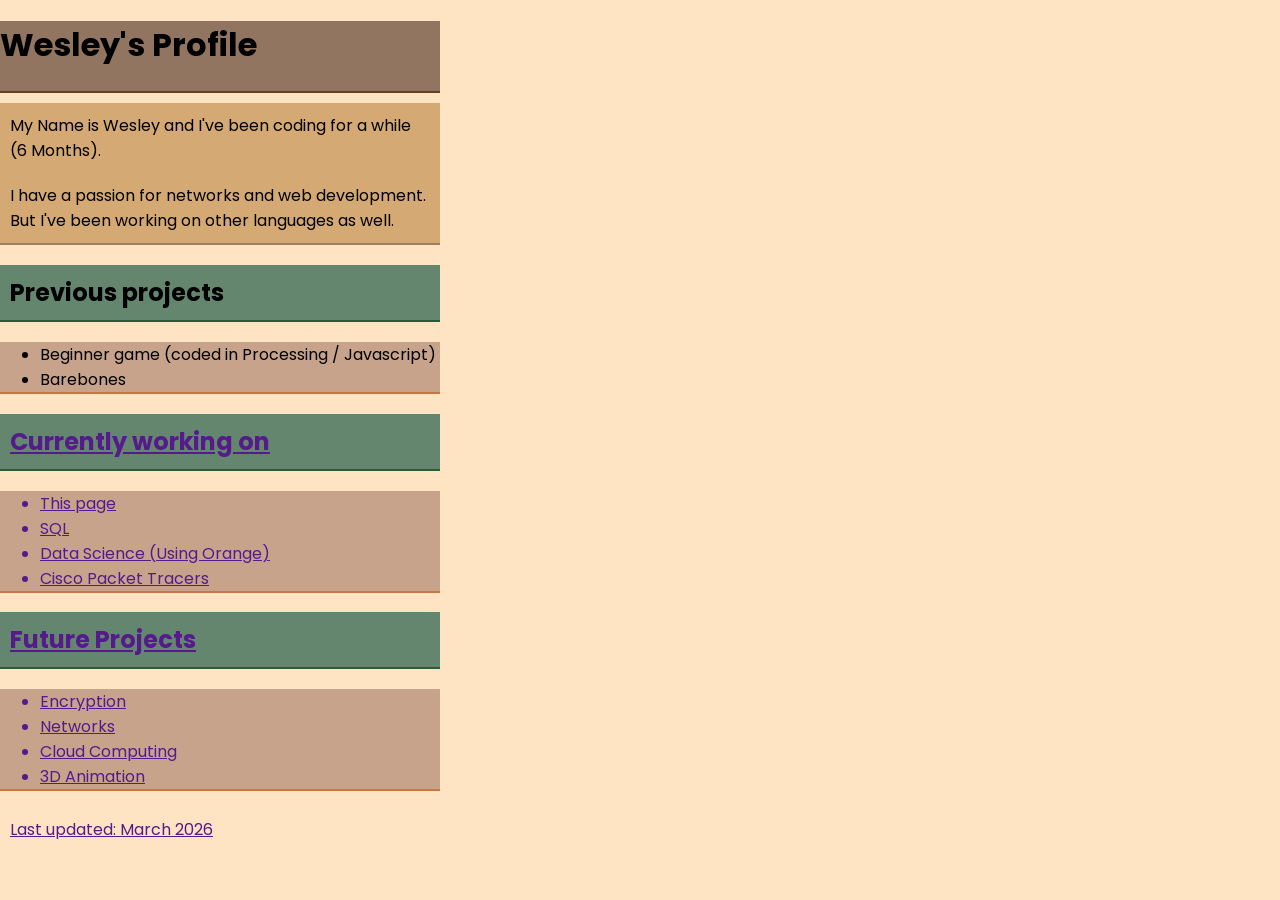
<file: project.html>
<!DOCTYPE html>
        <html lang="en">

        <head>
            <meta charset="UTF-8" />
            <meta name="Portfolio" content="Wesley's Portfolio" description="Wesley's coding progress"/>
            <title> Wesley's Profile </title> 
            <link rel="stylesheet" href="styles.css" />
            <link href="https://fonts.googleapis.com/css2?family=Poppins&display=swap" rel="stylesheet" />
        </head>

        <body>
        <header>
            <div class="container" id="profile">   
            <h1>Wesley's Profile</h1>
        </div>
        <div class="container" id="about">
        <p>My Name is Wesley and I've been coding for a while (6 Months). </p>
        <p>I have a passion for networks and web development.
        But I've been working on other languages as well. </p>
        </header>

            <h2>Previous projects</h2>
            <ul>
                <li>Beginner game (coded in Processing / Javascript)</li>
                <li>Barebones <a href="".Websites (Coded in html / css) </li>
            </ul>

            <h2>Currently working on</h2>
            <ul> 
                <li>This page</li>
                <li>SQL </li> 
                <li>Data Science (Using Orange)</li>
                <li>Cisco Packet Tracers</li>
            </ul>

            <h2>Future Projects</h2>
            <ul>
                <li>Encryption</li>
                <li>Networks</li>
                <li>Cloud Computing</li>
                <li>3D Animation</li>
            </ul>
        
        <p>Last updated: March 2026</p>
        
        </div>
        </body>

        </html>
</file>
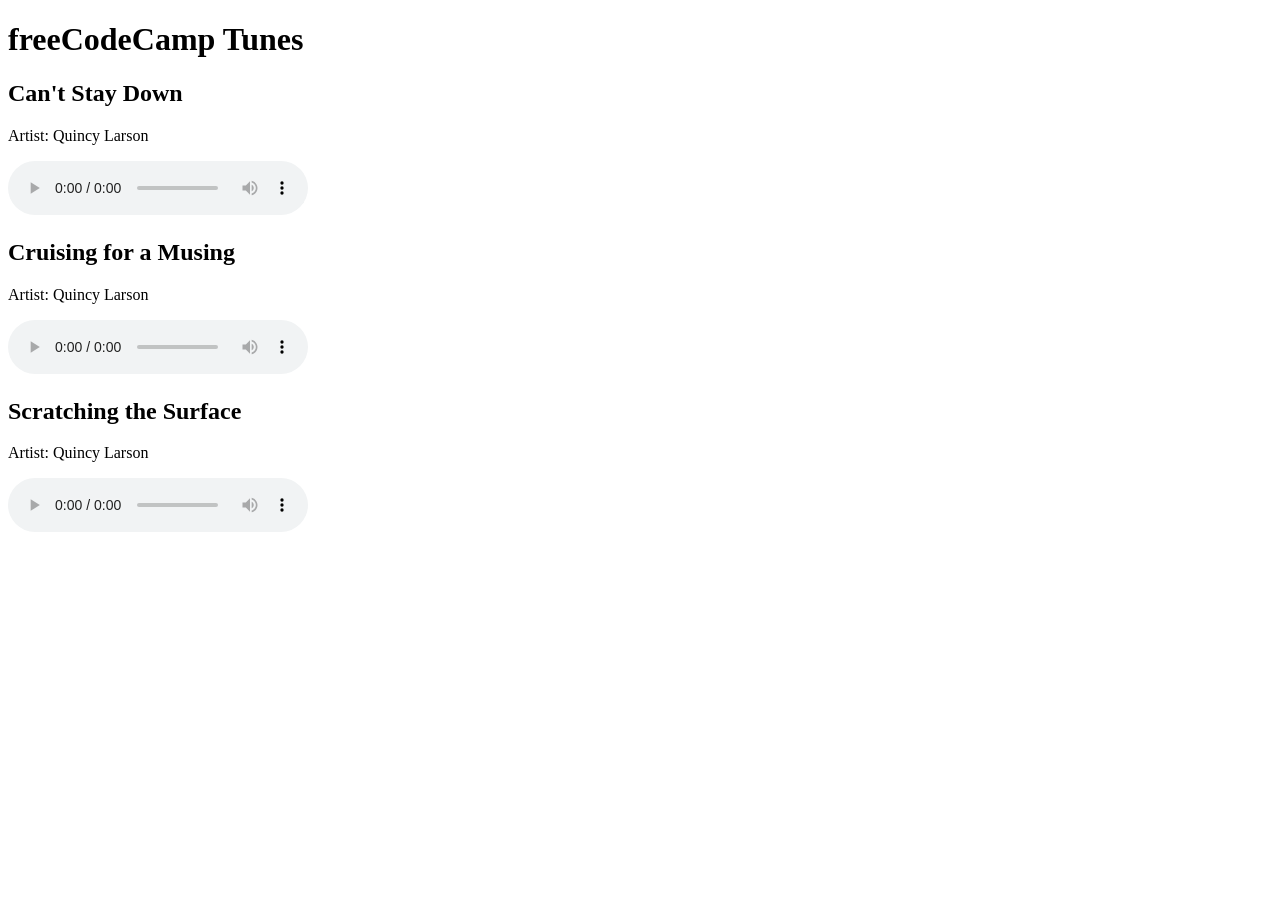
<file: Projects/Audio.html>
<!DOCTYPE html>
<html lang="en">
<head>
  <meta charset="UTF-8">
  <meta name="viewport" content="width=device-width, initial-scale=1.0">
  <title>Working with the HTML Audio Element</title>
</head>
<body>
  <h1>freeCodeCamp Tunes</h1>

  <h2>Can't Stay Down</h2>
  <p>Artist: Quincy Larson</p>
  
  <audio src="https://cdn.freecodecamp.org/curriculum/js-music-player/can't-stay-down.mp3" loop controls></audio>

  <h2>Cruising for a Musing</h2>
  <p>Artist: Quincy Larson</p>

  <audio src="https://cdn.freecodecamp.org/curriculum/js-music-player/cruising-for-a-musing.mp3" loop controls></audio>

  <h2>Scratching the Surface</h2>
  <p>Artist: Quincy Larson</p>

  <audio src="https://cdn.freecodecamp.org/curriculum/js-music-player/scratching-the-surface.mp3" loop controls></audio>

</body>
</html>
</file>
<file: styles.css>
.container{
  max-width:440px;
}

#profile {
  background-color:#90745ffa;
  border-bottom: 2px solid #644025;
  margin-bottom: 0;
}


#about {
  margin-top: 10px;
  background-color: #d4a973;
  border-bottom: 2px solid #9c7f5c;
}

#bunny {
  position: fixed;
  right: 20px;
  top: 20px;
  width: 120px;
  height: auto;
}

body {
   
    font-family: "Poppins", sans-serif;
    background-color: #ffe4c4;
    margin:0;
}

p {
    margin:0;
    padding:10px;
    padding-left: 10px;
}

h2 {
  padding: 10px;
  background-color:#65866e;
  border-bottom: 2px solid #285d36;
  max-width: 420px;
  
}

ul{
  background-color:#c7a38b;
  border-bottom: 2px solid #c67843;
  max-width: 400px;
}
</file>
